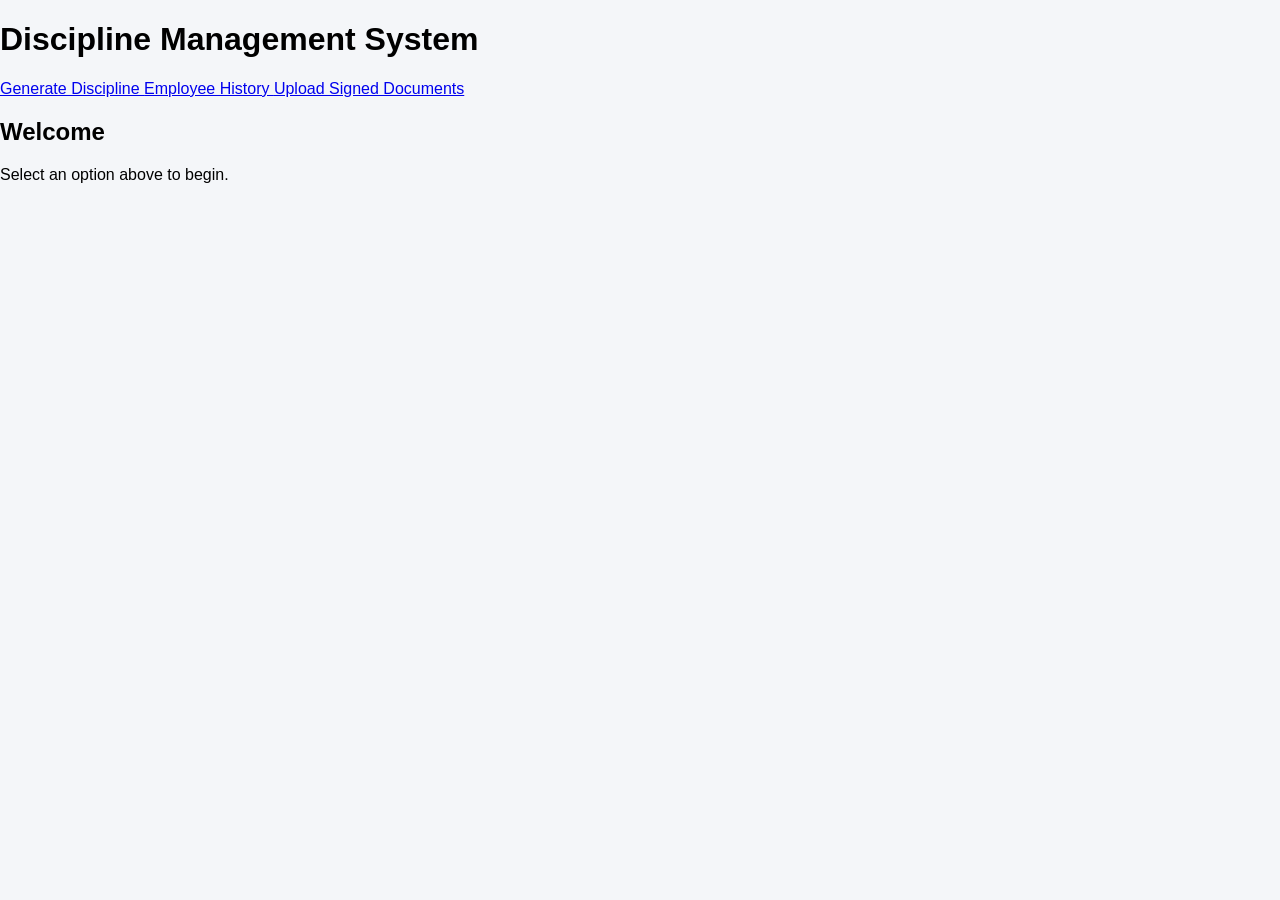
<file: Index.html>
<!DOCTYPE html>
<html lang="en">

<head>
    <meta charset="UTF-8">
    <meta name="viewport" content="width=device-width, initial-scale=1.0">

    <title>Discipline Management System</title>

    <link rel="stylesheet" href="style.css">
</head>


<body>

<header>

    <h1>
        Discipline Management System
    </h1>

    <nav>

        <a href="pages/generate.html">
            Generate Discipline
        </a>

        <a href="pages/history.html">
            Employee History
        </a>

        <a href="pages/upload.html">
            Upload Signed Documents
        </a>

    </nav>

</header>


<main>

    <h2>
        Welcome
    </h2>

    <p>
        Select an option above to begin.
    </p>

</main>


<script src="script.js"></script>

</body>

</html>
</file>
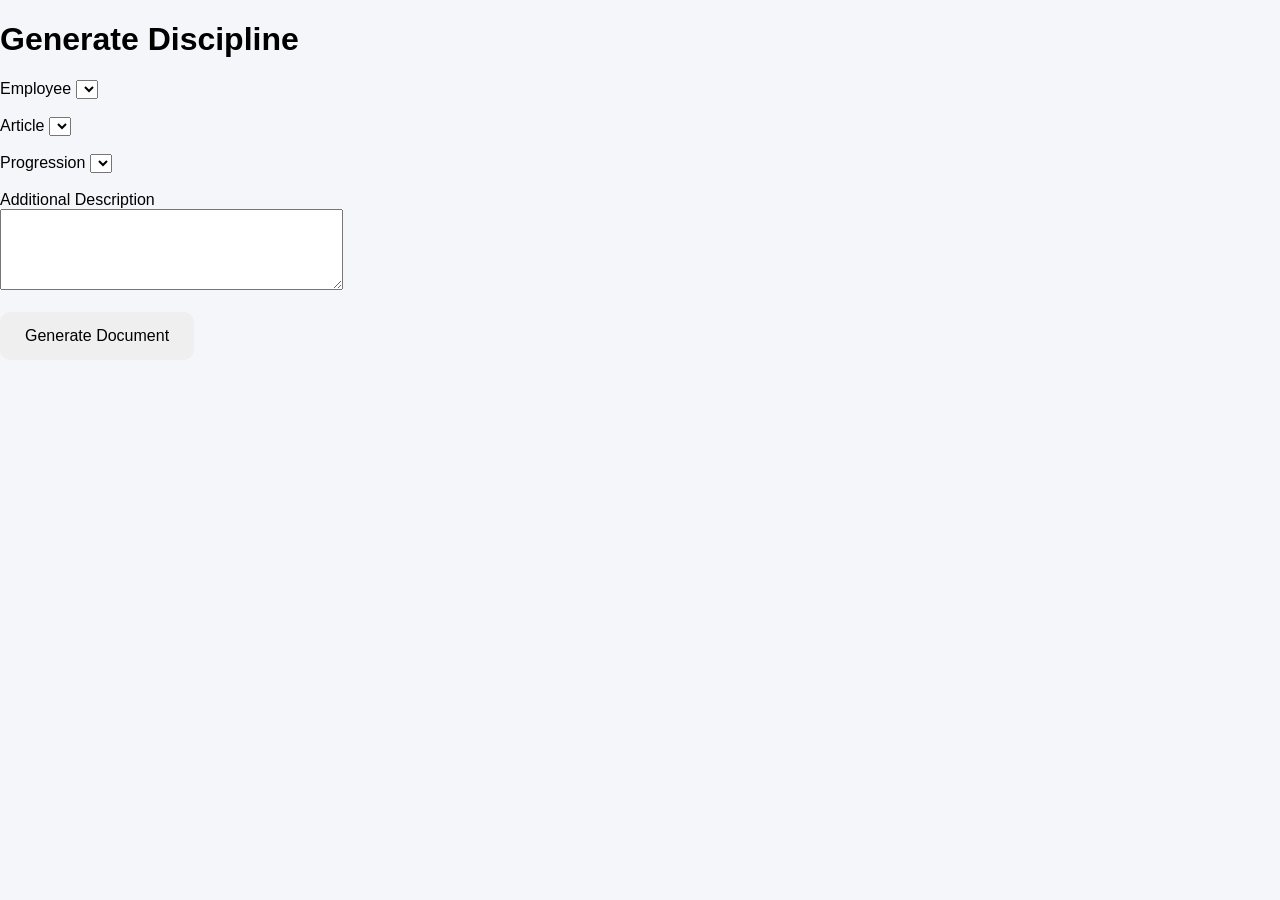
<file: Pages/Generate.html>
<!DOCTYPE html>

<html>

<head>

<title>
Generate Discipline
</title>

<link rel="stylesheet" href="../style.css">

</head>


<body>


<header>

<h1>
Generate Discipline
</h1>

</header>


<main>


<label>
Employee
</label>

<select id="employeeSelect"></select>


<br><br>


<label>
Article
</label>

<select id="articleSelect"></select>


<br><br>


<label>
Progression
</label>

<select id="progressionSelect"></select>


<br><br>


<label>
Additional Description
</label>

<br>

<textarea id="description"
rows="5"
cols="40"></textarea>


<br><br>


<button onclick="generateDocument()">
Generate Document
</button>


<p id="result"></p>


</main>


<script src="../assets/disciplineData.js"></script>

<script src="../script.js"></script>

<script>
loadGenerator();
</script>

</body>

</html>
</file>
<file: style.css>
body{

    margin:0;
    padding:0;
    font-family:Segoe UI, sans-serif;
    background:#f4f6f9;

}


.login-container{

    width:450px;
    margin:150px auto;
    padding:40px;
    background:white;
    border-radius:20px;
    text-align:center;
    box-shadow:0 0 20px rgba(0,0,0,.1);

}


.app-container{

    display:flex;
    min-height:100vh;

}


.sidebar{

    width:300px;
    padding:30px;
    background:#1f2937;
    color:white;

}


.sidebar button{

    width:100%;
    padding:15px;
    margin-bottom:10px;
    border:none;
    border-radius:10px;
    cursor:pointer;
    font-size:16px;

}


.content{

    flex:1;
    padding:50px;

}


button{

    padding:15px 25px;
    font-size:16px;
    border:none;
    border-radius:10px;
    cursor:pointer;

}


button:hover{

    opacity:.9;

}


hr{

    margin-top:25px;
    margin-bottom:25px;

}

/* Fixed Application Sidebar */

.sidebar{

    position:fixed;

    top:0;
    left:0;
    bottom:0;

    width:260px;

    padding:30px;

    overflow-y:auto;

    box-sizing:border-box;

}



/* Main Application Content */

.content{

    margin-left:260px;

    padding:50px;

    min-height:100vh;

    box-sizing:border-box;

}
</file>
